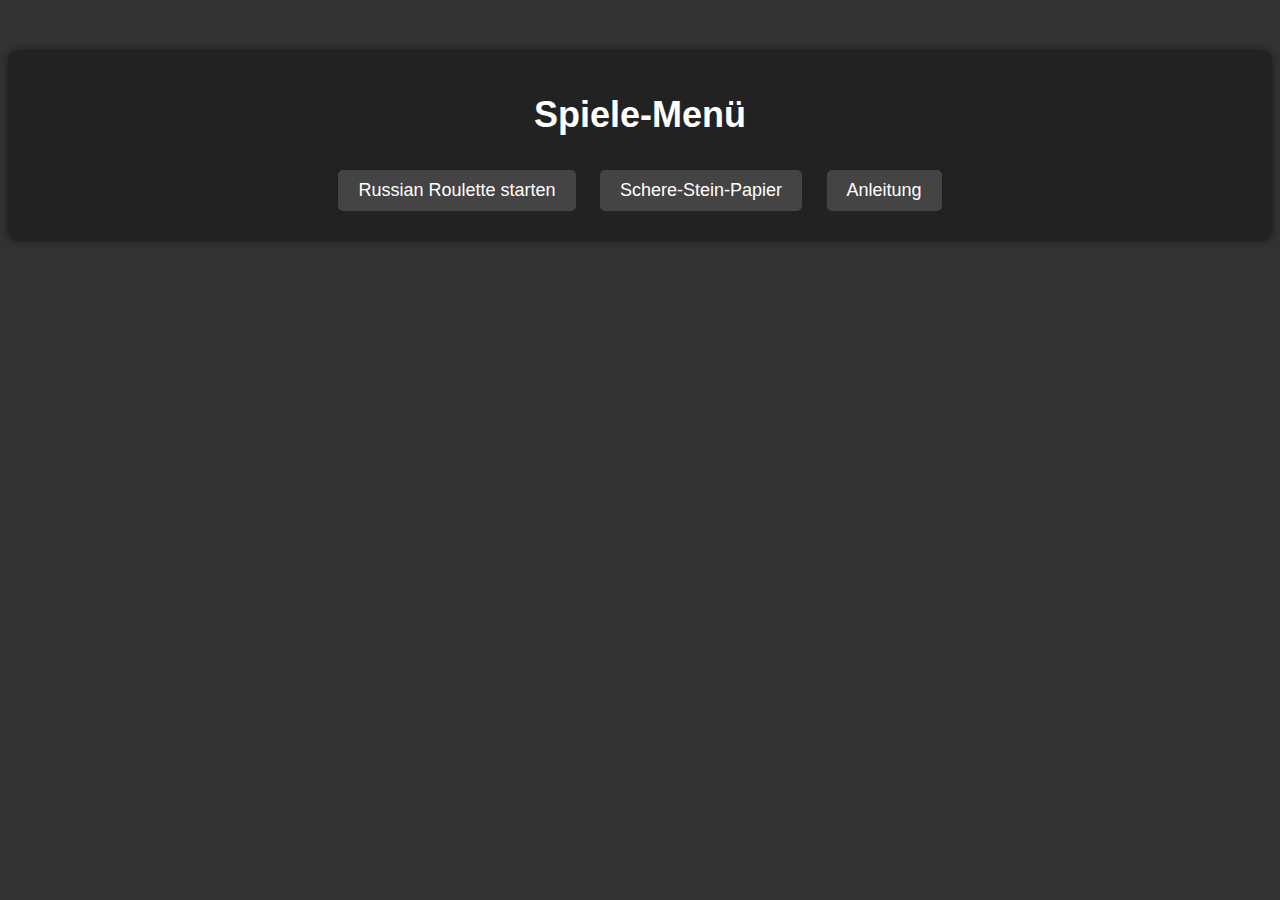
<file: Frontend/index.html>
<!DOCTYPE html>
<html lang="de">
<head>
    <meta charset="UTF-8">
    <meta name="viewport" content="width=device-width, initial-scale=1.0">
    <title>Spiele-Menü</title>
    <link rel="stylesheet" href="styles.css">
</head>
<body>
    <div class="container">
        <div class="menu">
            <h1>Spiele-Menü</h1>
            <button onclick="startRussianRoulette()">Russian Roulette starten</button>
            <button onclick="startRockPaperScissors()">Schere-Stein-Papier</button>
            <button onclick="Anleitung()">Anleitung</button>
        </div>

        <div id="russianRouletteGame" class="hidden">
            <h2>Russian Roulette</h2>
            <p id="playerLife">Spieler Leben: 3</p>
            <p id="botLife">Bot Leben: 3</p>
            <p id="turn">Der Spieler ist an der Reihe</p>
            <button id="playButton" onclick="playGame()">Spiel starten</button>
            <p id="gameResult"></p>
        </div> 

        <div id="rockPaperScissorsGame" class="hidden">
            <h2>Schere-Stein-Papier</h2>
            <button id="scissorsButton">Schere</button>
            <button id="rockButton">Stein</button>
            <button id="paperButton">Papier</button>
            <p id="botChoice"></p>
            <p id="gameResult"></p>
        </div>
    </div>

    <script src="script.js"></script>
</body>
</html>
</file>
<file: Frontend/styles.css>
body {
    font-family: Arial, sans-serif;
    text-align: center;
    background-color: #333;
    color: #fff;
}

.container {
    margin-top: 50px;
}

.menu {
    background-color: #222;
    padding: 20px;
    border-radius: 10px;
    box-shadow: 0 0 10px rgba(0, 0, 0, 0.5);
}

h1 {
    font-size: 36px;
}

button {
    padding: 10px 20px;
    font-size: 18px;
    margin: 10px;
    background-color: #444;
    color: #fff;
    border: none;
    border-radius: 5px;
    cursor: pointer;
    transition: background-color 0.3s ease;
}

button:hover {
    background-color: #666;
}

.hidden {
    display: none;
}

#russianRouletteGame {
    margin-top: 20px;
    background-color: #222;
    padding: 20px;
    border-radius: 10px;
    box-shadow: 0 0 10px rgba(0, 0, 0, 0.5);
}

#russianRouletteGame h2 {
    font-size: 24px;
    margin-bottom: 10px;
}

#russianRouletteGame p {
    font-size: 18px;
    margin: 5px 0;
}

#russianRouletteGame button {
    padding: 10px 20px;
    font-size: 18px;
    margin-top: 10px;
}
</file>
